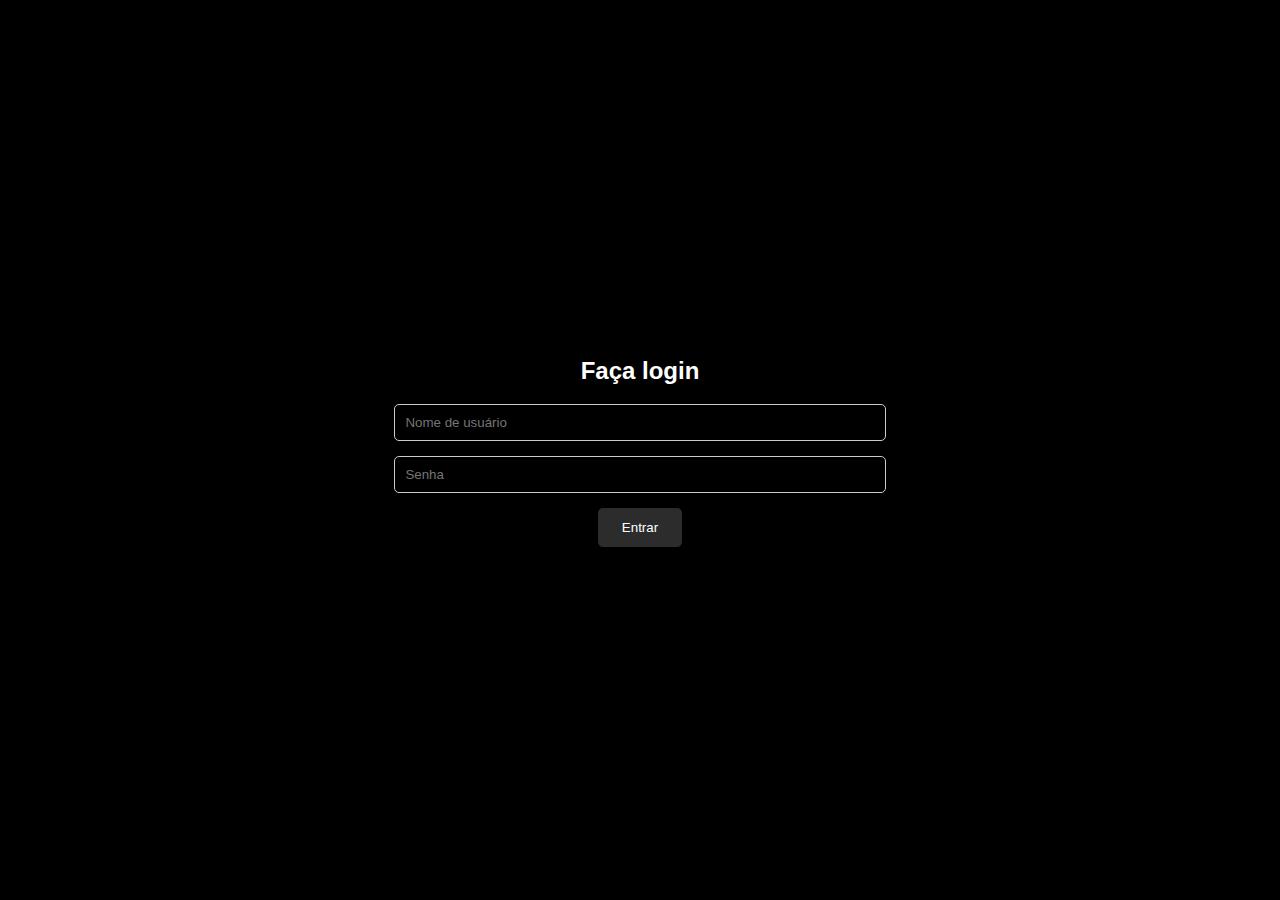
<file: index.html>
<!DOCTYPE html>
<html>
    <head>
        <meta charset="UTF-8">
        <meta name="viewport" content="width=device-width, initial-scale=1.0">
        <link rel="stylesheet" href="style.css">
        <title>Tela de Login</title>
    </head>
    <body>
        <div class="login-container">
            <h2>Faça login</h2>
            <input type="text" id="username" placeholder="Nome de usuário">
            <input type="text" id="password" placeholder="Senha">
            <button onclick="login()">Entrar</button>
            <p id="error-message"></p>
            <p id="sucess-message"></p>
        </div>

        <script src="script.js"></script>
    </body>
</html>
</file>
<file: style.css>
body {
    font-family: Arial, sans-serif;
    display: flex;
    justify-content: center;
    align-items: center;
    height: 100vh;
    margin: 0;
    background-color: #000000; /* Altere a cor de fundo da página conforme necessário */
}

.login-container {
    text-align: center;
    color: #ffffff; /* Altere a cor do texto conforme necessário */
}

input {
    margin-bottom: 15px;
    padding: 10px;
    color: #ccc; /* Altere a cor do texto dentro do input conforme necessário */
    background-color: #000000; /* Cor de fundo do input */
    border: 1px solid #ccc; /* Cor da borda do input */
    border-radius: 5px; /* Borda arredondada */
    width: 100%; /* Preenchimento total da largura */
    box-sizing: border-box; /* Inclui padding e borda no tamanho total do input */
    transition: border-color 0.3s ease; /* Efeito de transição na borda */
}

input:focus {
    border-color: #000000; /* Cor da borda quando o input está em foco */
}

button {
    padding: 12px 24px;
    color: #fff;
    background-color: #2c2c2c;
    border: none;
    border-radius: 5px;
    cursor: pointer;
    transition: background-color 0.3s ease;
}

button:hover {
    background-color: #000000; /* Altere a cor de destaque ao passar o mouse */
}
</file>
